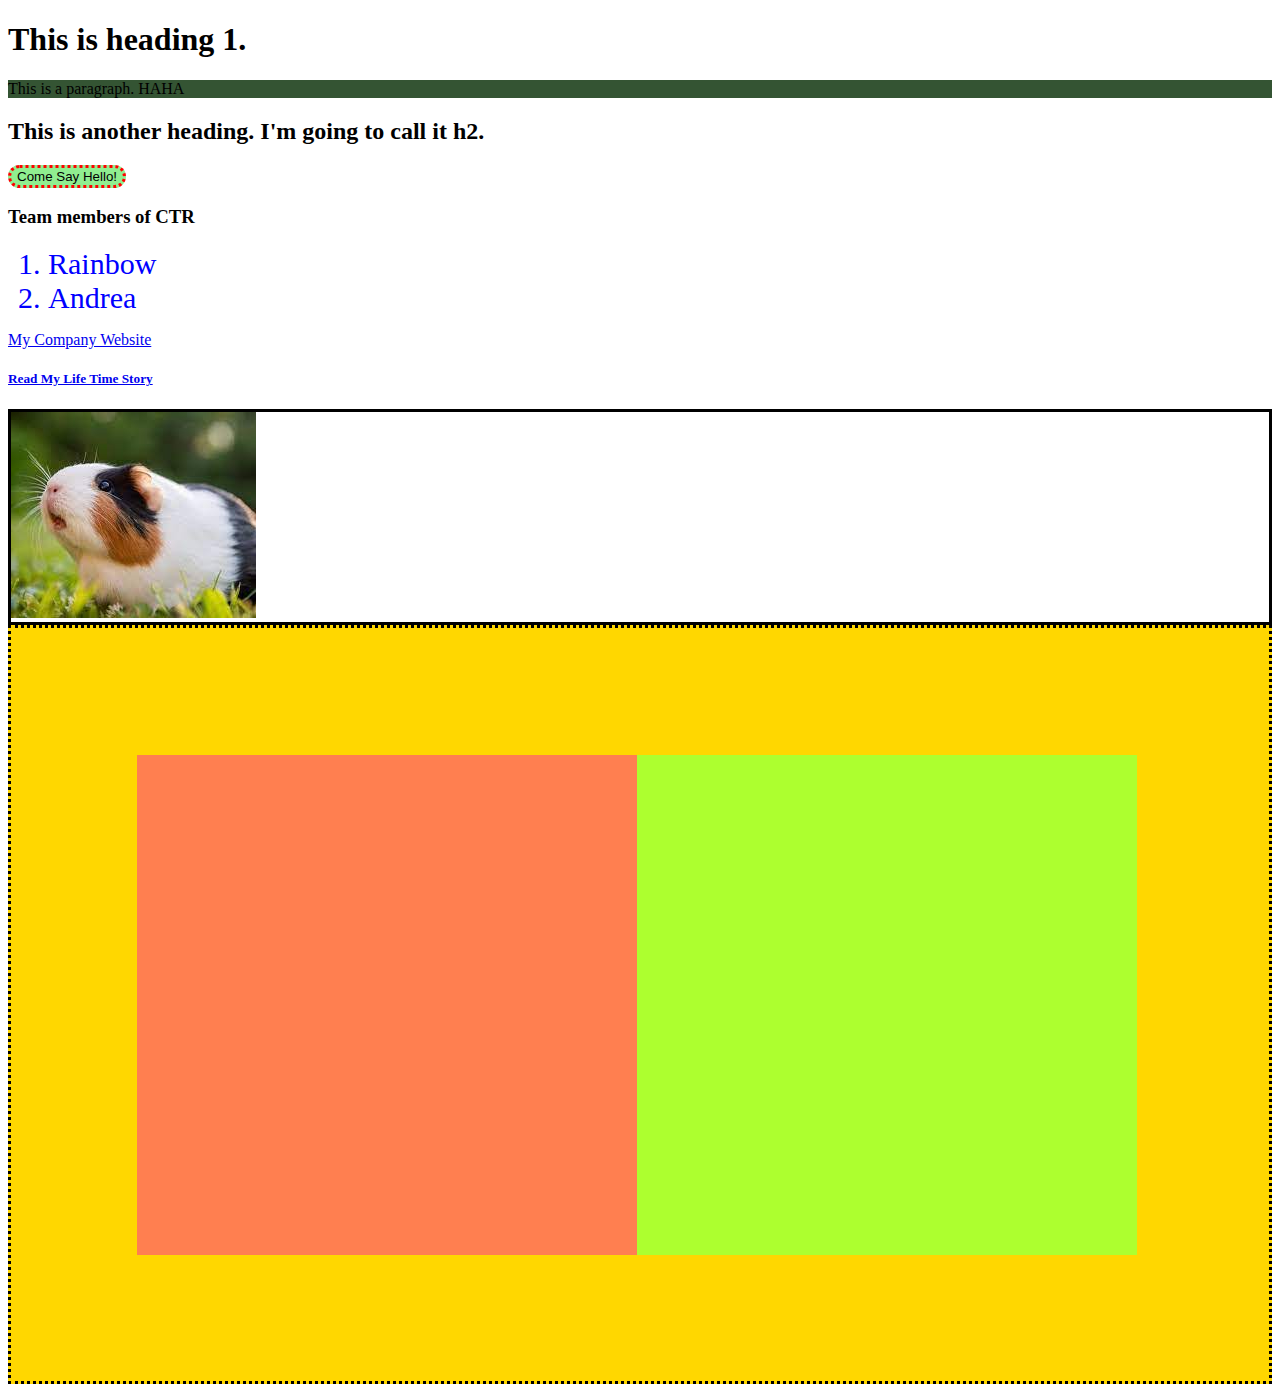
<file: index.html>
<!DOCTYPE html>
<html lang="en">
<head>
    <meta charset="UTF-8">
    <meta name="viewport" content="width=device-width, initial-scale=1.0">
    <link rel="stylesheet" href="style.css">
    <title>Lesson 1</title>
</head>
<body>
    <h1>This is heading 1.</h1>
    <p class="p1">This is a paragraph. HAHA</p>
    <h2>This is another heading. I'm going to call it h2.</h2>
    <button id="whatsapp">Come Say Hello!</button>
    <h3>Team members of CTR</h3>
    <ol>
        <li class="name">Rainbow</li>
        <li class="name">Andrea</li>
    </ol>
    <div class="linkbox">
        <a href="https://makerlink.org">My Company Website</a>
        <a href="About.html"><h5>Read My Life Time Story</h5></a>
    </div>
    <div class="imagebox">
        <img src="[data-uri]" alt="Guinea Pig">
    </div>
    <div class="BigFlex">
        <div id="A"></div>
        <div id="B"></div>
</body>
</html>
</file>
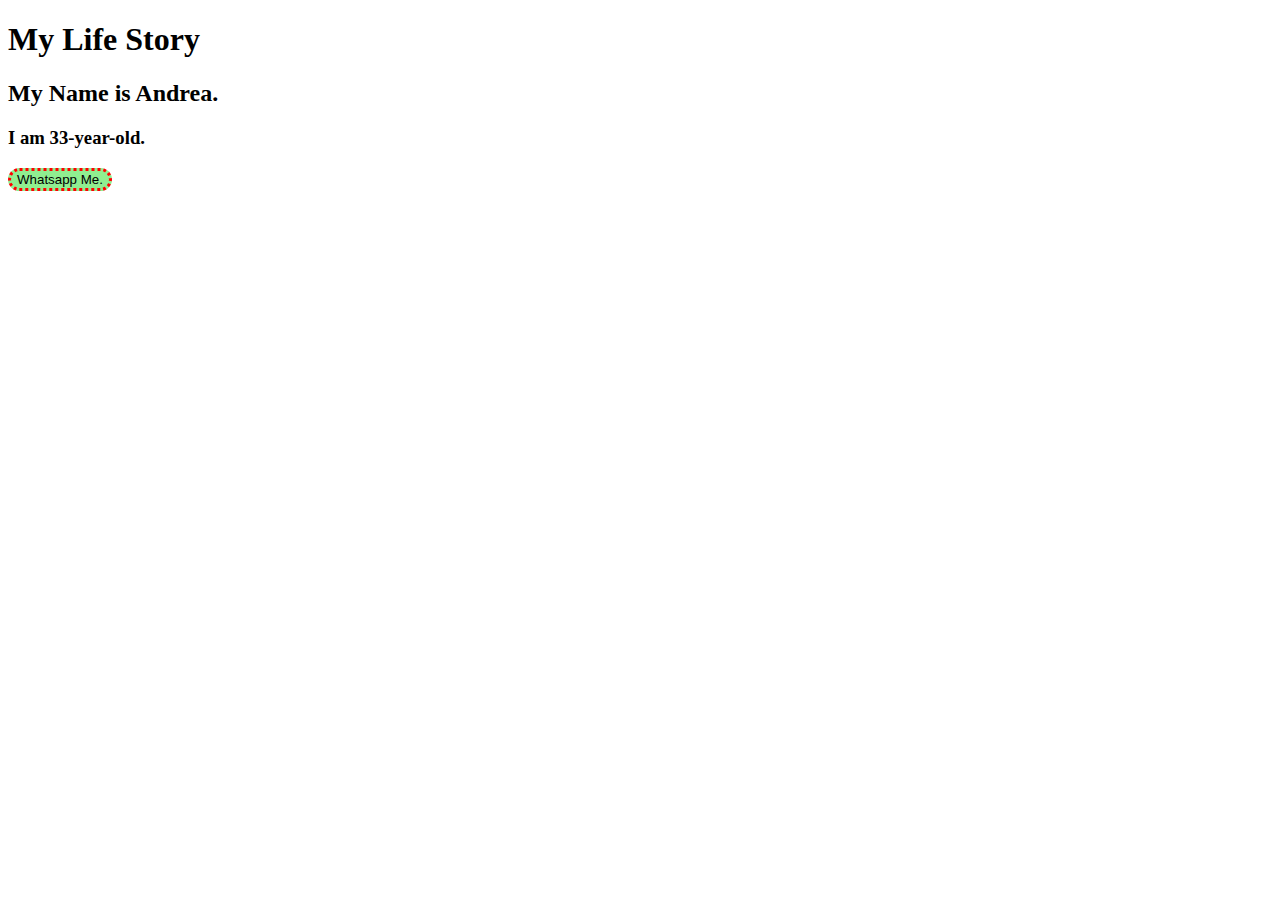
<file: About.html>
<!DOCTYPE html>
<html lang="en">
<head>
    <meta charset="UTF-8">
    <meta name="viewport" content="width=device-width, initial-scale=1.0">
    <link rel="stylesheet" href="style.css">
    <title>About Me</title>
</head>
<body>
    <h1>My Life Story</h1>
    <h2>My Name is Andrea.</h2>
    <h3>I am 33-year-old.</h3>
    <button id="whatsapp">Whatsapp Me.</button>
</body>
</html>
</file>
<file: style.css>
.p1 {
    background-color: #345433;
}

.name {
    color:blue;
    font-size: 30px;
}

#whatsapp{
    border: dotted red 3px;
    border-radius: 12px;
    background-color: lightgreen;
    font-family: 'Lucida Sans', 'Lucida Sans Regular', 'Lucida Grande', 'Lucida Sans Unicode', Geneva, Verdana, sans-serif;
}

#whatsapp:hover{
    background-color: grey;
}

.imagebox {
    border: 3px solid black;
}

.BigFlex {
    display: flex;
    border: 3px dotted black;
    padding:10%;
    background-color: gold;
}
.BigFlex div {
    width:500px;
    height:500px;
  }

#A {
    background-color: coral;
}

#B {
    background-color: greenyellow;
}

#A:hover{
    background-color: greenyellow;
}

#B:hover{
    background-color: coral;
}
</file>
